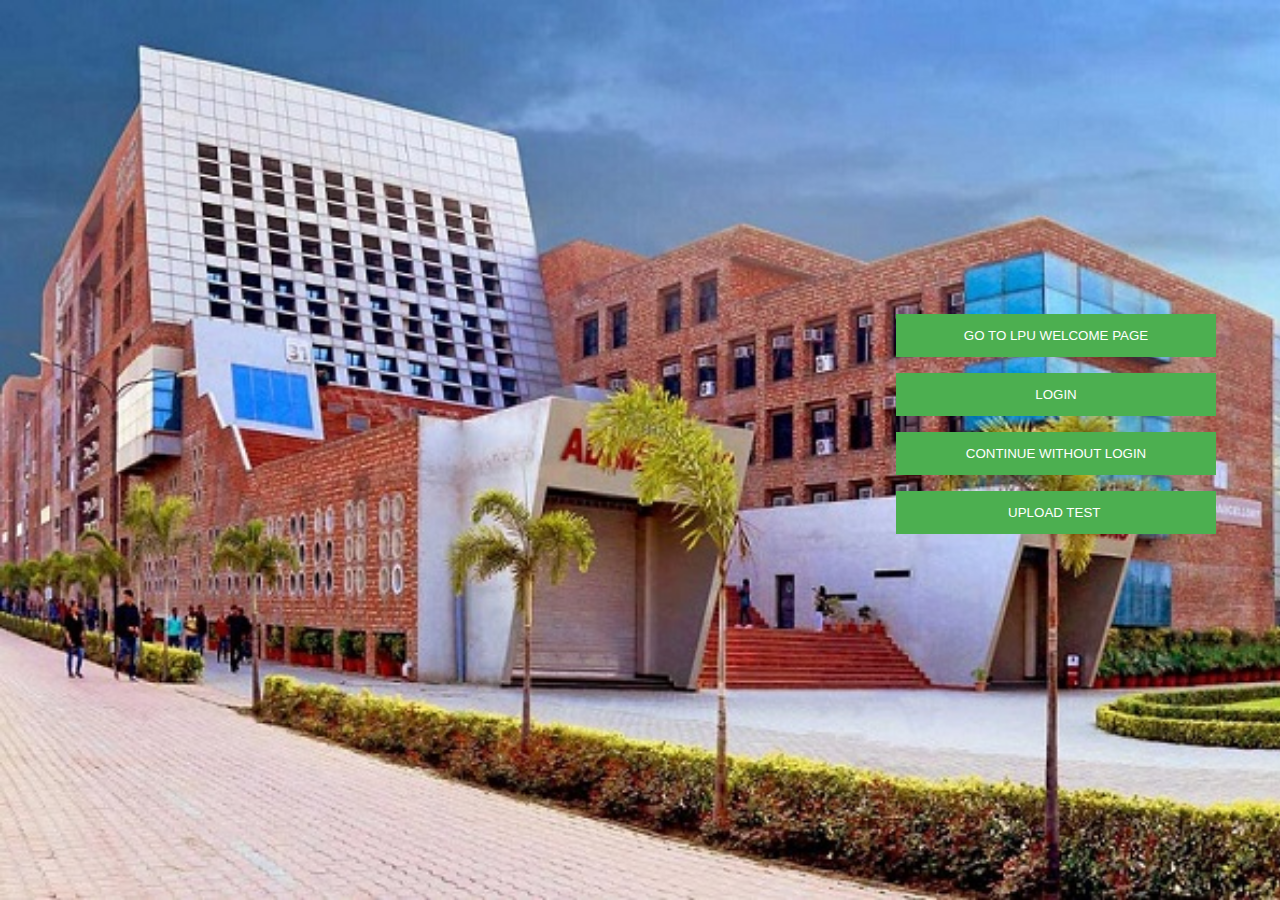
<file: index.html>
<html>
<head>
<meta name="viewport" content="width=device-width, initial-scale=1">
<link rel="stylesheet" type="text/css" href="css/csslogin.css"/>
<script type="text/javascript" src="jss/jsslogin.js"></script>
</head>
<body id="myimg">
<div id="mydiv">
<input type="button"  id="button" value ="GO TO LPU WELCOME PAGE" onclick="welcome()" style="width:100%;" />
<input type="button"  id="button" value ="LOGIN" onclick="document.getElementById('id01').style.display='block'" style="width:100%;" />
<input type="button"  id="button" value ="CONTINUE WITHOUT LOGIN" onclick="student1()" style="width:100%;" />
<input type="button"  id="button" value ="UPLOAD TEST " onclick="test()" style="width:100%;" />
</div>
<div id="id01" class="modal">
  <form name="myform"class="modal-content animate" action="" method="post">
    <div class="imgcontainer">
      <span onclick="document.getElementById('id01').style.display='none'" class="close" title="Close Modal">&times;</span>
      <img src="img/lpulogo1.png" alt="lpu logo" class="lpulogo">
    </div>

    <div class="container">
	LOGIN AS:<select name="dropdown"><option value="student" selected>STUDENT</option><option value="teacher">TEACHER</option></select></br></br>
      <label for="uid"><b>Username</b></label>
      <input type="text" placeholder="Enter Username" name="uid" required>

      <label for="pd"><b>Password</b></label>
      <input type="password" placeholder="Enter Password" name="pd" required>
       <input type="button"  id="button" value ="login" style="width:100%;" onclick="loginpage()">
      <label>
        <input type="checkbox" checked="checked" name="remember"> Remember me
      </label>
    </div>

    <div class="container" style="background-color:#f1f1f1">
      <input name="cancel" value="CANCEL" type="button" onclick="document.getElementById('id01').style.display='none'" class="cancelbtn">
      <span class="psw">Forgot <a href="#">password?</a></span>
    </div>
  </form>
</div>
</body>
</html>
</file>
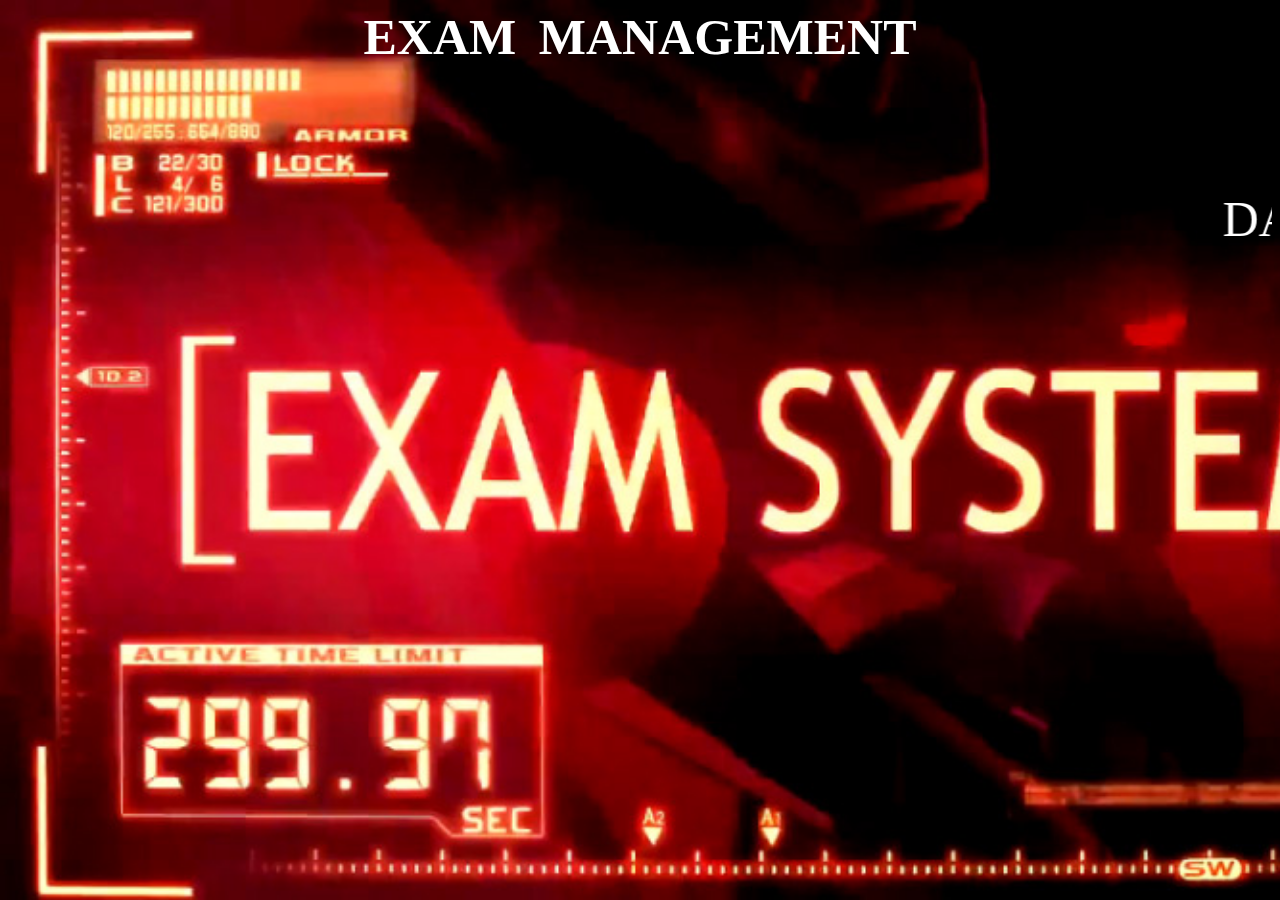
<file: em.html>
<html>
<head>
<style type="text/css">
body{
background-image:url('img/exam.jpg');
background-size:cover;

}

marquee,h1{
color:white;
font-size:50px;
word-spacing:10px;
}
</style>
</head>

<body>
<center>
<h1>EXAM  MANAGEMENT</h1>
</br></br></br></br></br>
<marquee>  DATABASE NOT CREATED , MEDIA NOT AVAILABLE</marquee>
</center>
</body>
</html>
</file>
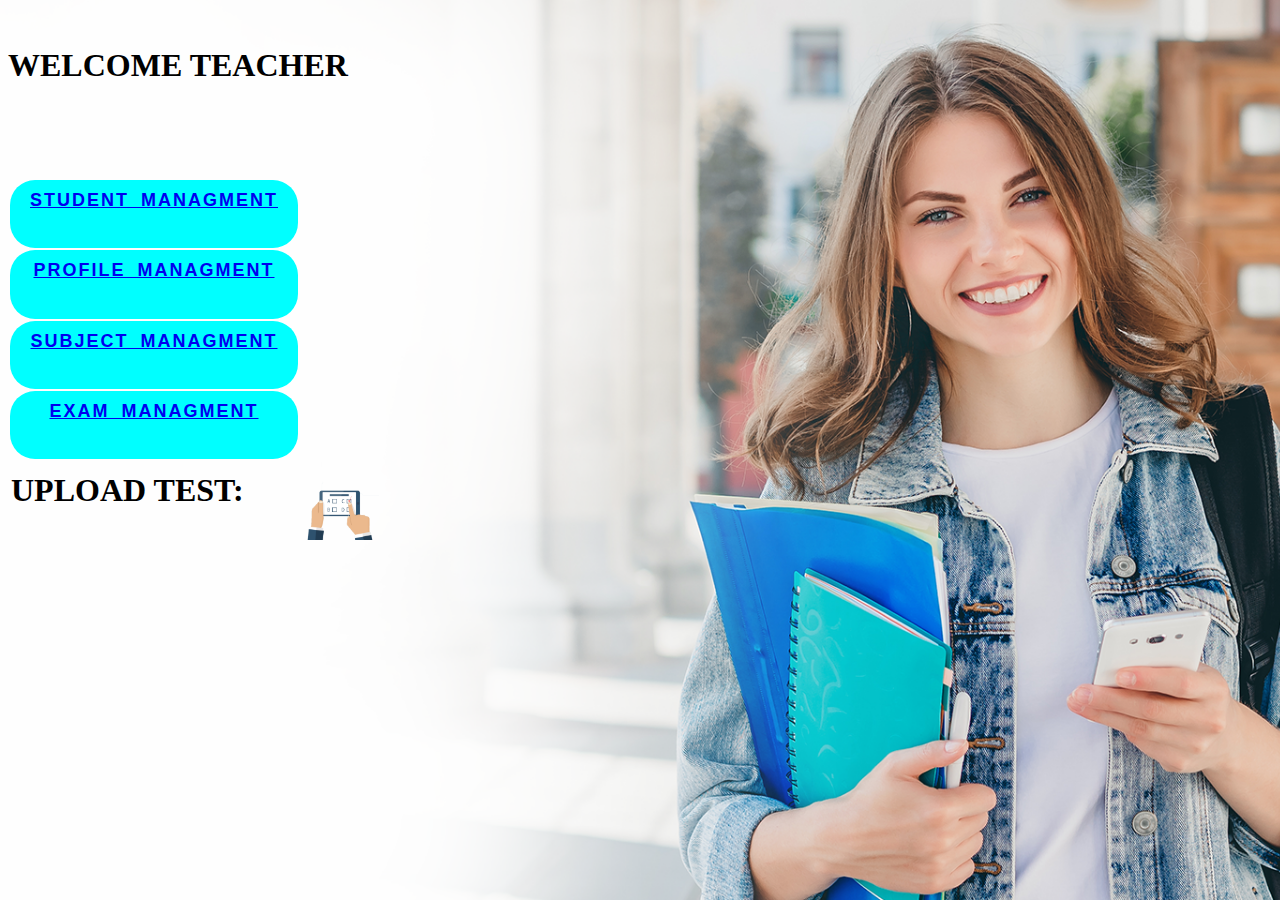
<file: js.html>
<html>
<head>
<style type="text/css">
#myimg{
background-image:url('img/banner2.png');
background-attachment:fixed;
background-repeat:no-repeat;
background-position:center;
background-size:cover;
}

#mytab{
background-color:Aqua;
font-family:arial;
font-weight:bold;
font-size:large;
text-decoration:blink;
letter-spacing:2px;
word-spacing:5px;
border-radius:25px;
padding:10px 20px 10%;
}
a:hover{color:red;text-decoration:blink};

</style>
<script type="text/javascript">
function exm()
{
alert("PLEASE UPLOAD TEST ");
window.location="test.html";
}
</script>
</head>
<body id="myimg">
</br>
<h1 color="Aqua"> WELCOME TEACHER </h1>
<table>
<tr> <td id="mytab" align="center"><a href="sm.html" >STUDENT MANAGMENT</a></td></tr></br>
<tr> <td id="mytab" align="center"><a href="pm.html" >PROFILE MANAGMENT</a></td></tr></br>
<tr> <td id="mytab" align="center"><a href="subm.html" >SUBJECT MANAGMENT</a></td></tr></br>
<tr> <td id="mytab" align="center"><a href="em.html" >EXAM MANAGMENT</a></td></tr></br>
<tr>
<td> <h1>UPLOAD TEST:</h1></td>
<td><input type="image" src="img/click.png" alt="test"width="78" height="78" onclick="exm()" ></td>
</tr>
</table>
</body>
</html>
</file>
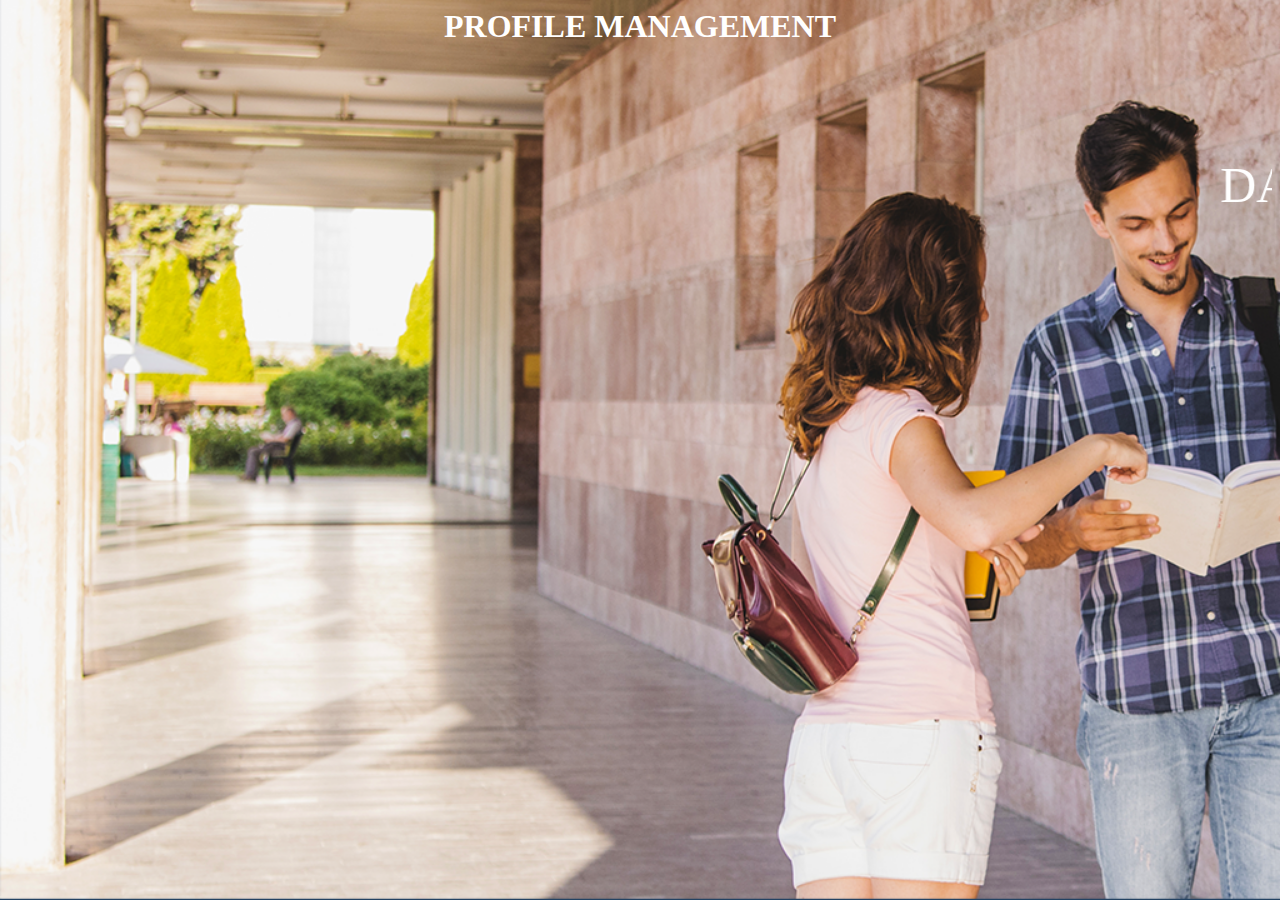
<file: pm.html>
<html>
<head>
<style type="text/css">
body{
background-image:url('img/p1.png');
background-size:cover;
}

marquee{
color:white;
font-size:50px;
word-spacing:10px;
}
h1{
color:white;
}
</style>
</head>

<body>
<center>
<h1>PROFILE MANAGEMENT</h1>
</br></br></br></br></br>
<marquee> DATABASE NOT CREATED,MEDIA NOT AVAILABLE </marquee>
</center>
</body>
</html>
</file>
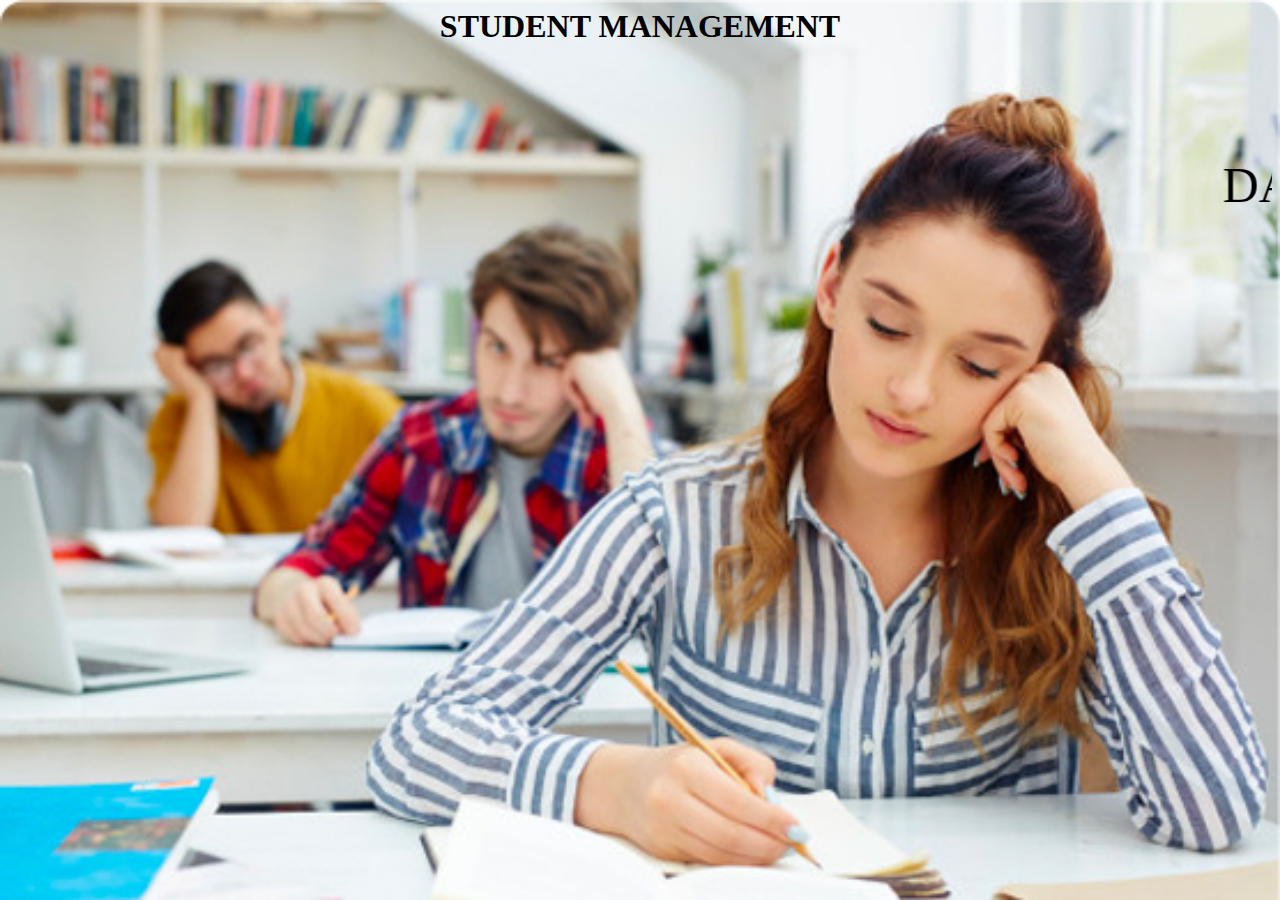
<file: sm.html>
<html>
<head>
<style type="text/css">
body{
background-image:url('img/bg1.png');
background-size:cover;

}

marquee{
font-size:50px;
word-spacing:10px;
}
</style>
</head>

<body>
<center>
<h1>STUDENT MANAGEMENT</h1>
</br></br></br></br></br>
<marquee>  DATABASE NOT CREATED , MEDIA NOT AVAILABLE</marquee>
</center>
</body>
</html>
</file>
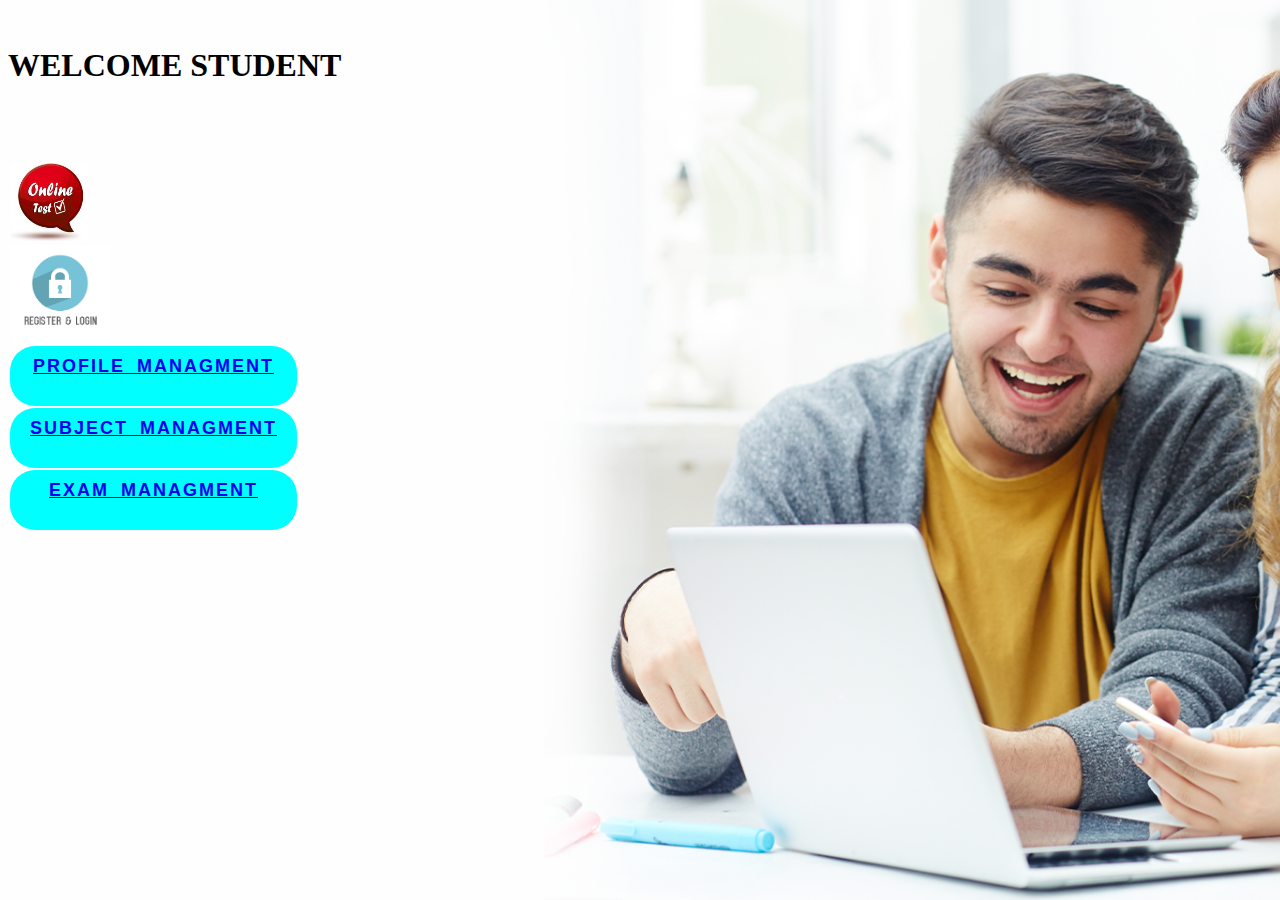
<file: student.html>
<html>
<head>
<style type="text/css">
#myimg{
background-image:url('img/banner.png');
background-attachment:fixed;
background-repeat:no-repeat;
background-position:center;
background-size:cover;
}
#mytab{
background-color:Aqua;
font-family:arial;
font-weight:bold;
font-size:large;
text-decoration:blink;
letter-spacing:2px;
word-spacing:5px;
border-radius:25px;
padding:10px 20px 10%;
}
a:hover{color:red;text-decoration:blink};

</style>
<script type="text/javascript">
function msg()
{
alert("NO TEST AVAILABLE");
}
function reg()
{
alert("WELCOME  T0 LOGIN PAGE ");
window.location="index.html";
}
</script>
</head>
<body id="myimg">
</br>
<h1 color="Aqua"> WELCOME STUDENT </h1>
<table>
<tr>
<td><input type="image" src="img/testlogo.jpeg" alt="test"width="78" height="78" onclick="msg()" ></td>
</tr>
<tr>
<td><input type="image" src="img/register.png" alt="test"width="98" height="98" onclick="reg()" ></td>
</tr>
<tr> <td id="mytab" align="center"><a href="pm.html" >PROFILE MANAGMENT</a></td></tr></br>
<tr> <td id="mytab" align="center"><a href="subm.html" >SUBJECT MANAGMENT</a></td></tr></br>
<tr> <td id="mytab" align="center"><a href="em.html" >EXAM MANAGMENT</a></td></tr></br>
</table>
</body>
</html>
</file>
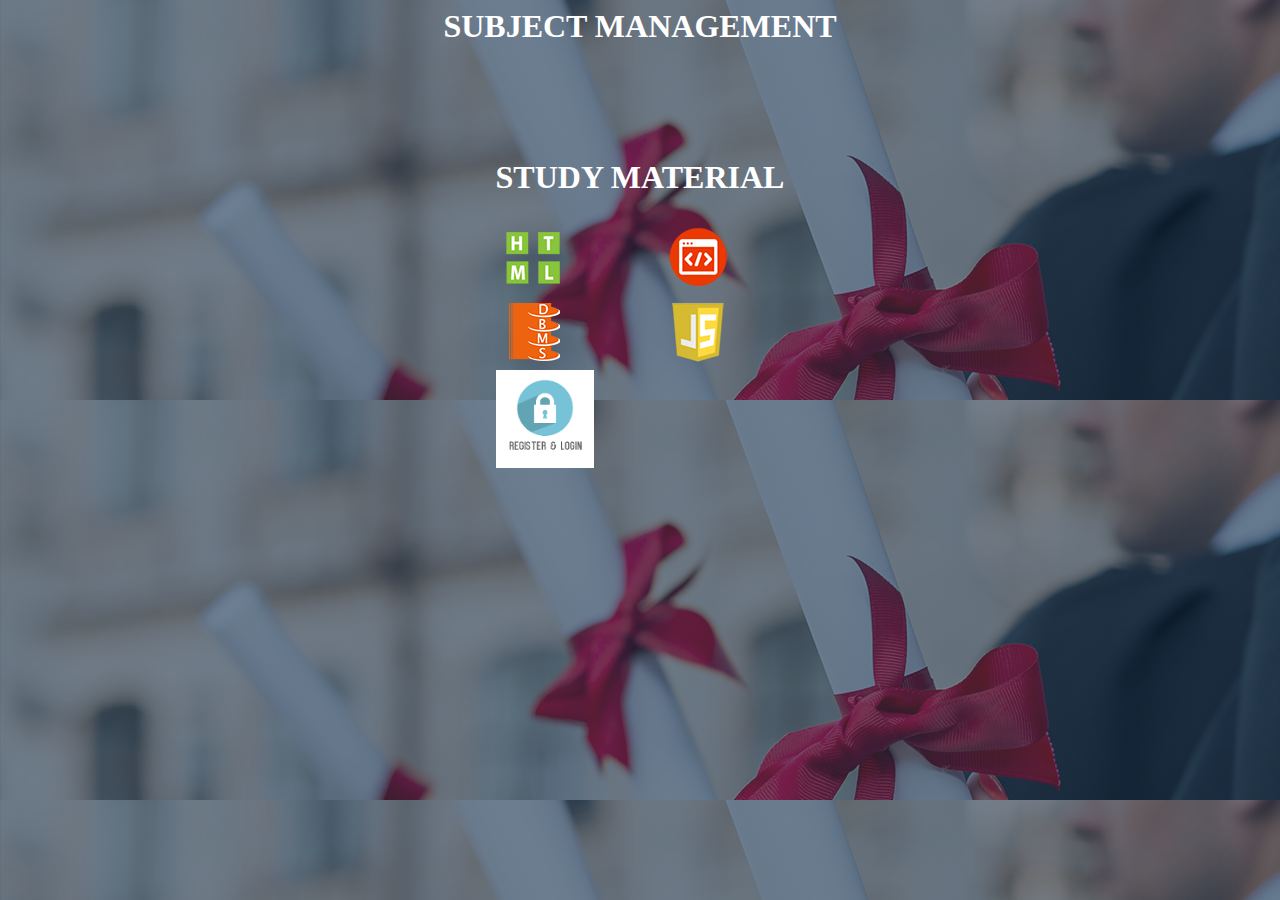
<file: subm.html>
<html>
<head>
<style type="text/css">
body{
background-image:url('img/bg3.png');

}
h1{
color:white;
}
</style>
<script type="text/javascript">
function msg()
{
alert("NO TEST AVAILABLE");
}
function reg()
{
alert("WELCOME  T0 LOGIN PAGE ");
window.location="index.html";
}
</script>
</head>

<body>
<center>
<h1>SUBJECT MANAGEMENT</h1>
</br></br></br></br></br>
</center>
<div>
<table  align="center">
<tr>
<th colspan=2><h1>STUDY MATERIAL </h1></th>
</tr>
<tr>
<td><a href="http://www.tutorialspoint.com/html"; ><img src="img/html.png"/></a></td>
<td><a href="http://www.tutorialspoint.com/css"; ><img src="img/css.png"/></a></td>
</tr>
<tr>
<td><a href="http://www.tutorialspoint.com/dbms";><img src="img/dbms.png"/></a></td>
<td><a href="http://www.tutorialspoint.com/javascript"; ><img src="img/js.png"/></a></td>
</tr>
<tr>
<td><input type="image" src="img/register.png" alt="test"width="98" height="98" onclick="reg()" ></td>
</tr>
</table>
</div>
</body>
</html>
</file>
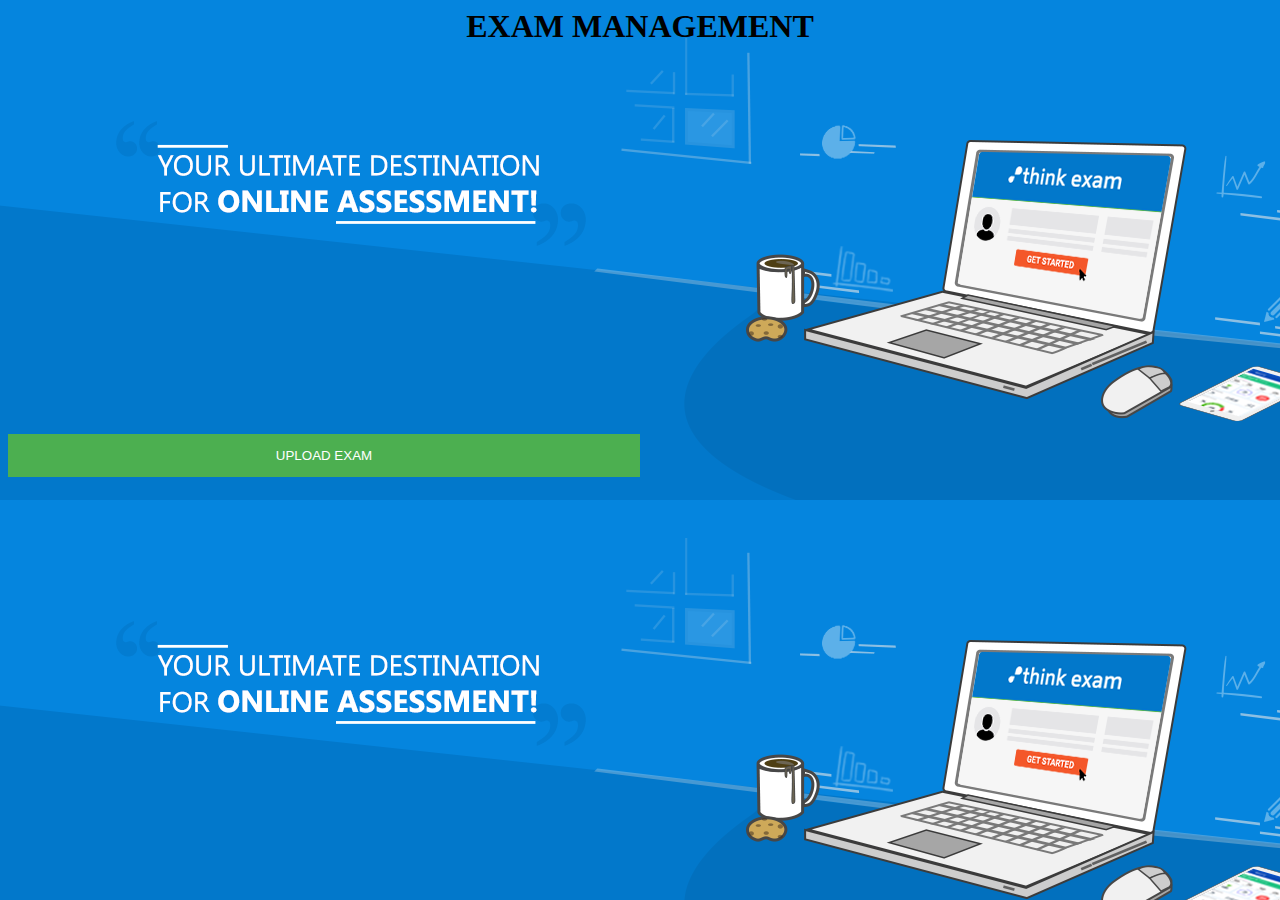
<file: test.html>
<html>
<head>
<link rel="stylesheet" type="text/css" href="css/csslogin.css"/>
<script type="text/javascript" src="jss/jsstest.js"></script>
</head>
<body style="background-image:url('img/bg4.png');">
<center>
<h1>EXAM MANAGEMENT</h1>
</center>
</br></br></br></br></br></br></br></br></br></br></br></br></br></br></br></br></br></br></br></br>
<form>
<input type="button"  id="button" value ="UPLOAD EXAM" onclick="document.getElementById('id01').style.display='block'" style="width:50%;" />
</form>
<div id="id01" class="modal">
  <form name="myform"class="modal-content animate" action="" method="post">
    <div class="imgcontainer">
      <span onclick="document.getElementById('id01').style.display='none'" class="close" title="Close Modal">&times;</span>
      <img src="img/h.jpg" alt="EXAMlogo" class="lpulogo">
    </div>

    <div class="container">
	EXAM TYPE<select name="dropdown"><option value="MCQ" selected>MCQ</option><option value="SUBJECTIVE">SUBJECTIVE</option></select></br></br>
      <label for="sid"><b>SUBJECT NAME</b></label>
      <input type="text" placeholder="Enter SUBJECT NAME" name="sid" required>

      <label for="qa"><b>QUESTION</b></label>
      <input type="password" placeholder="Enter QUESTION" name="pd" required>
       <input type="button"  id="button" value ="UPLOAD QUESTION" style="width:100%;" onclick="testpage()">
    </div>

    <div class="container" style="background-color:#f1f1f1">
      <input name="cancel" value="CANCEL" type="button" onclick="document.getElementById('id01').style.display='none'" class="cancelbtn">
    </div>
</form>
</body>
</html>
</file>
<file: css/csslogin.css>
<style type="text/css">
body {font-family: Arial, Helvetica, sans-serif;}
input[type=text], input[type=password] {
  width: 100%;
  padding: 12px 20px;
  margin: 8px 0;
  display: inline-block;
  border: 1px solid #ccc;
  box-sizing: border-box;
}
#button{
  background-color: #4CAF50;
  color: white;
  padding: 14px 20px;
  margin: 8px 0;
  border: none;
  cursor: pointer;
  width: 100%;
}
#button:hover {
  opacity: 0.8;
}
.cancelbtn {
  width: auto;
  padding: 10px 18px;
  background-color: #f44336;
}
.imgcontainer {
  text-align: center;
  margin: 24px 0 12px 0;
  position: relative;
}

img.lpulogo {
  width: 40%;
}
.container {
  padding: 16px;
}
span.psw {
  float: right;
  padding-top: 16px;
}
.modal {
  display: none; 
  position: fixed; 
  z-index: 1; 
  left: 0;
  top: 0;
  width: 100%; 
  height: 100%; 
  overflow: auto; 
  background-image:url('img/mainlogo.jpg');
  background-repeat:no-repeat;
  background-size:cover;
  padding-top: 60px;
}
.modal-content {
  background-color: #fefefe;
  margin: 5% auto 15% auto; 
  border: 1px solid #888;
  width: 50%; 
}
.close {
  position: absolute;
  right: 25px;
  top: 0;
  color: #000;
  font-size: 35px;
  font-weight: bold;
}
.close:hover,.close:focus {
  color: red;
  cursor: pointer;
}
.animate {
  -webkit-animation: animatezoom 0.6s;
  animation: animatezoom 0.6s
}

@-webkit-keyframes animatezoom {
  from {-webkit-transform: scale(0)}
  to {-webkit-transform: scale(1)}
}
 
@keyframes animatezoom {
  from {transform: scale(0)}
  to {transform: scale(1)}
}
@media screen and (max-width: 300px) {
  span.psw {
     display: block;
     float: none;
  }
  .cancelbtn {
     width: 100%;
  }
}
#myimg{
background-image:url('img/mainlogo.jpg');
background-repeat:no-repeat;
background-size:cover;"
}
#mydiv{
width:25%;
position:absolute;
left:70%;
top:34%;
}
</style>
</file>
